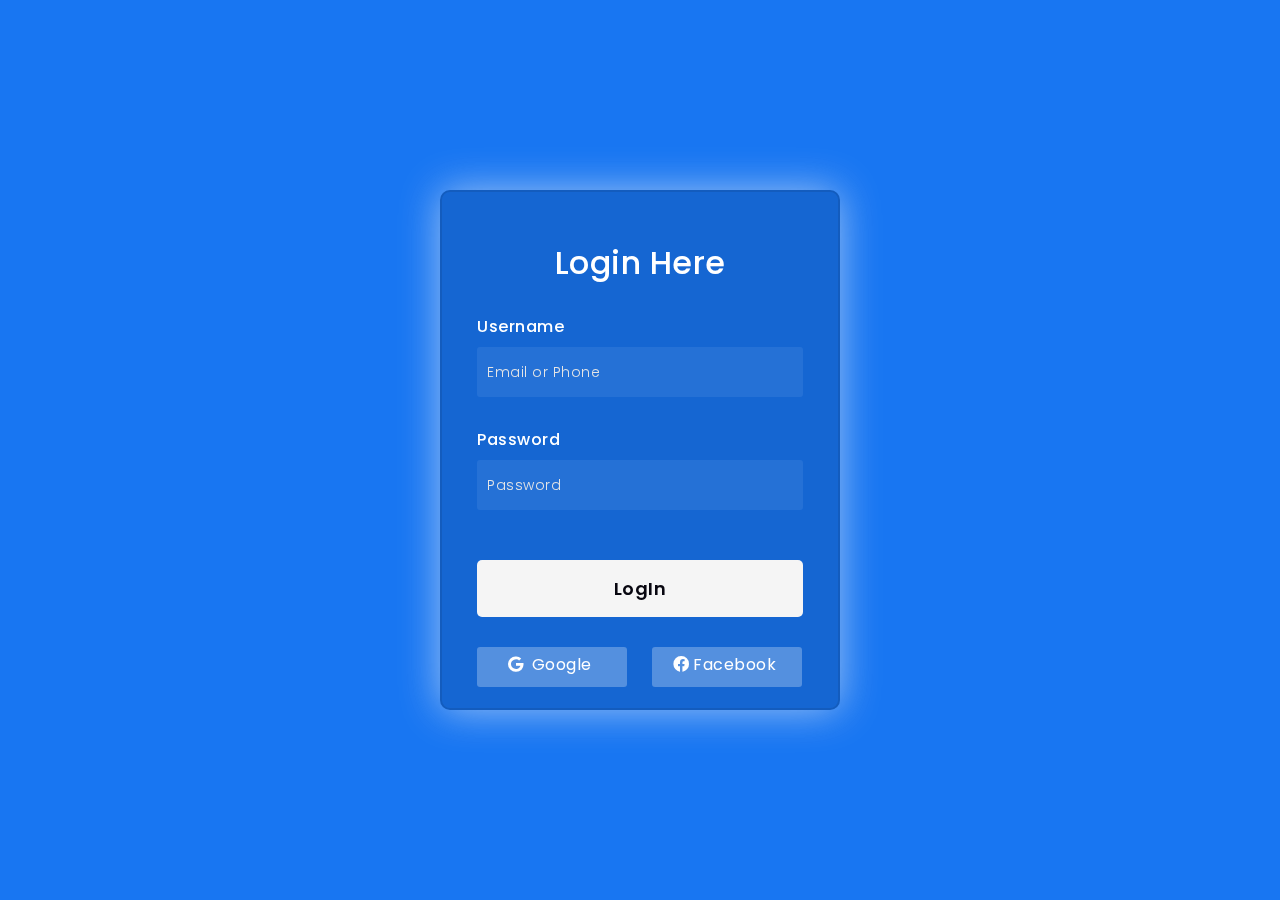
<file: login.html>
<!DOCTYPE html>
<html lang="en">

<head>
    <meta charset="UTF-8">
    <meta http-equiv="X-UA-Compatible" content="IE=edge">
    <meta name="viewport" content="width=device-width, initial-scale=1.0">
    <link rel="stylesheet" href="login.css">
    <link rel="preconnect" href="https://fonts.gstatic.com">
    <link rel="stylesheet" href="https://cdnjs.cloudflare.com/ajax/libs/font-awesome/5.15.4/css/all.min.css">
    <link href="https://fonts.googleapis.com/css2?family=Poppins:wght@300;500;600&display=swap" rel="stylesheet">
    
    <title>Social Web</title>
</head>

<body>
    <form>
        <h3>Login Here</h3>

        <label for="username">Username</label>
        <input type="text" placeholder="Email or Phone" id="username">

        <label for="password">Password</label>
        <input type="password" placeholder="Password" id="password">

        <button id="loginBtn">LogIn</button>
        <div class="social">
            <div class="go"><i class="fab fa-google"></i> <a href="http://www.google.com" target="_blank">Google</a>
            </div>
            <div class="fb"><i class="fab fa-facebook"></i><a href="http://www.facebook.com"
                    target="_blank">Facebook</a></div>
        </div>

    </form>
    <script src="/login.js" defer></script>
</body>

</html>
</file>
<file: login.css>
*,
*:before,
*:after {
    padding: 0;
    margin: 0;
    box-sizing: border-box;
}

body {
    background-color: #1876f2;
  
}

.background {
    width: 430px;
    height: 520px;
    position: absolute;
    transform: translate(-50%, -50%);
    left: 50%;
    top: 50%;
    
}


form {
    height: 520px;
    width: 400px;
    position: absolute; 
    top: 50%;
    left: 50%;
    border-radius: 10px;
    background-color: rgba(10, 0, 0, 0.13);
    backdrop-filter: blur(10px);
    transform: translate(-50%, -50%);
    border: 2px solid rgba(7, 0, 0, 0.1);
    box-shadow: 0 0 40px rgba(246, 246, 247, 0.6);
    padding: 50px 35px;
}

form * {
    font-family: 'Poppins', sans-serif;
    color: #ffffff;
    letter-spacing: 0.5px;
    outline: none;
    border: none;
}

form h3 {
    font-size: 32px;
    font-weight: 500;
    line-height: 42px;
    text-align: center;
}

label {
    display: block;
    margin-top: 30px;
    font-size: 16px;
    font-weight: 500;
}

input {
    display: block;
    height: 50px;
    width: 100%;
    background-color: rgba(255, 255, 255, 0.07);
    border-radius: 3px;
    padding: 0 10px;
    margin-top: 8px;
    font-size: 14px;
    font-weight: 300;
}

::placeholder {
    color: #e5e5e5;
}

button {
    margin-top: 50px;
    width: 100%;
    background-color: whitesmoke;
    color: #080710;
    padding: 15px 0;
    font-size: 18px;
    font-weight: 600;
    border-radius: 5px;
    cursor: pointer;
}

.social {
    margin-top: 30px;
    display: flex;
}

.social div {
    background: red;
    width: 150px;
    border-radius: 3px;
    padding: 5px 10px 10px 5px;
    background-color: rgba(255, 255, 255, 0.27);
    color: #eaf0fb;
    text-align: center;
}

.social div:hover {
    background-color: rgba(255, 255, 255, 0.47);
}

.social .fb {
    margin-left: 25px;
}

.social i {
    margin-right: 4px;
}

.fb a,
.go a {
    text-decoration: none;
}
</file>
